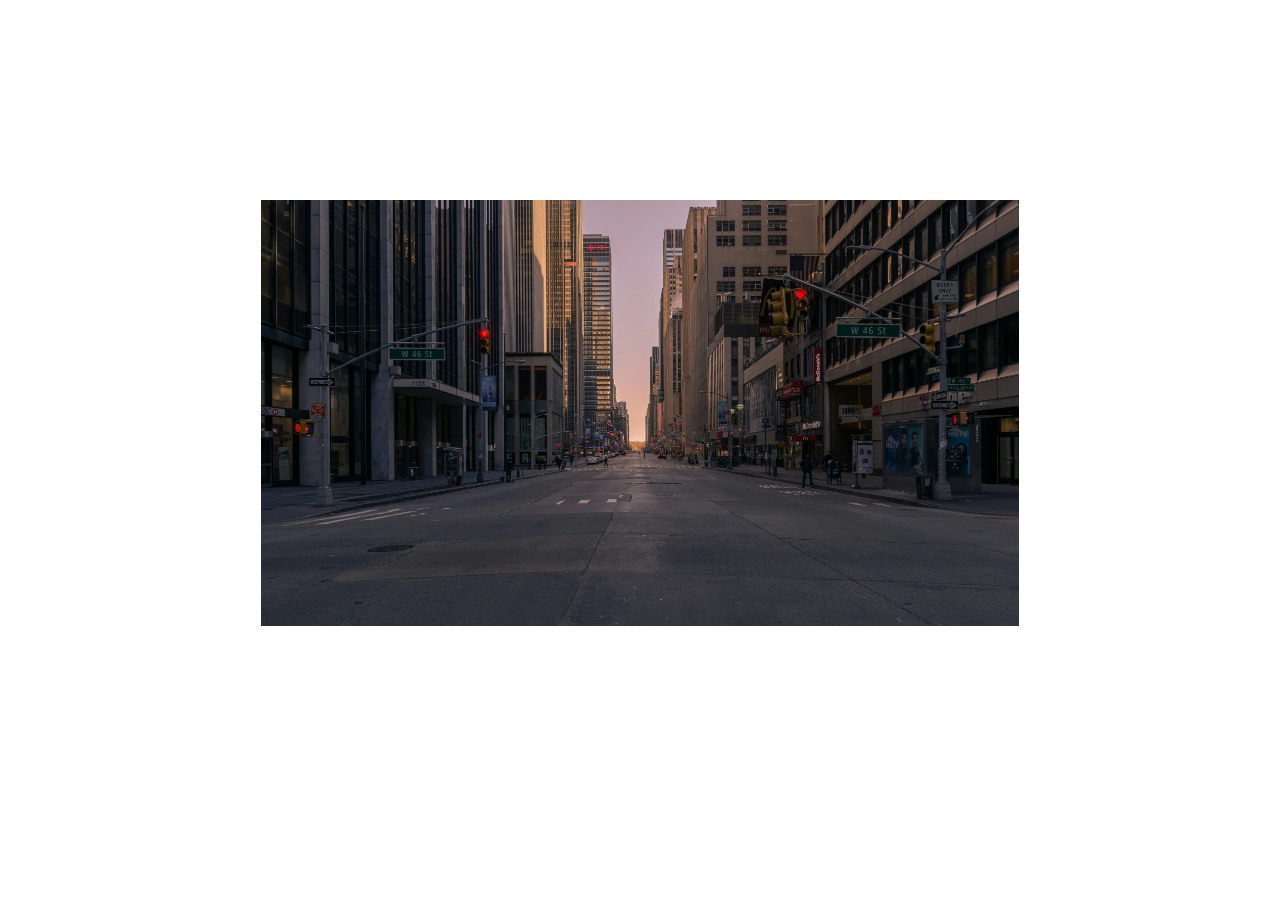
<file: index.html>
<!DOCTYPE html>
<html lang="es">
  <head>
    <meta charset="UTF-8" />
    <meta name="viewport" content="width=device-width, initial-scale=1.0" />
    <link rel="stylesheet" href="./assets/css/styles.css" />
    <title>Ejercicio 1</title>
  </head>
  <body>
    <div class="container">
      <img src="./assets/imgs/foto.jpg" class="imagen" alt="" />
    </div>

    <script src="./assets/js/script.js"></script>
  </body>
</html>
</file>
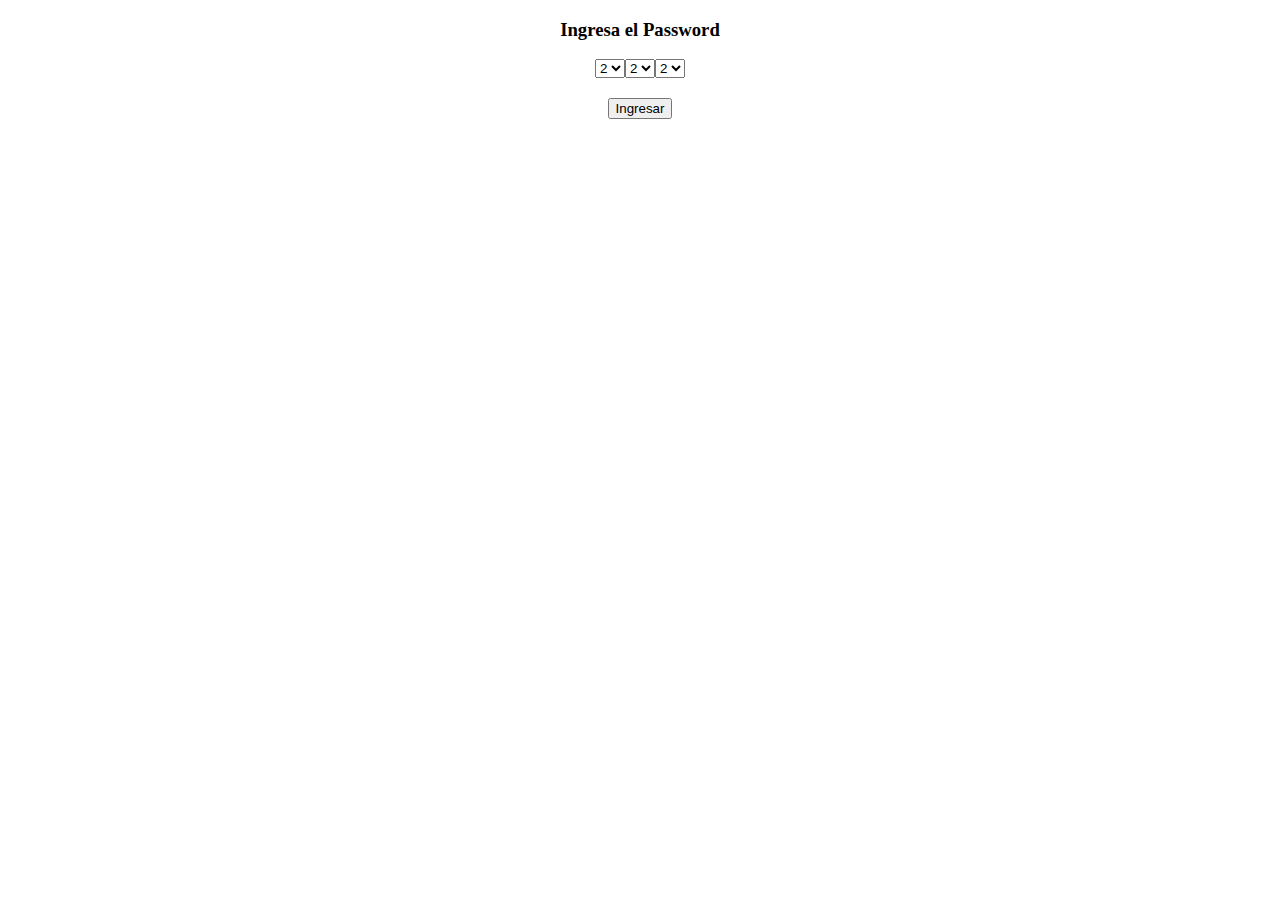
<file: index3.html>
<!DOCTYPE html>
<html lang="es">
  <head>
    <meta charset="UTF-8" />
    <meta name="viewport" content="width=device-width, initial-scale=1.0" />
    <link rel="stylesheet" href="./assets/css/styles3.css" />
    <title>Ejercicio 3</title>
  </head>
  <body>
    <h3>Ingresa el Password</h3>
    <div class="container">
      <select name="select" id="primero">
        <option class="value1" value="1">1</option>
        <option class="value2" value="2" selected>2</option>
        <option class="value3" value="3">3</option>
        <option class="value4" value="4">4</option>
        <option class="value5" value="5">5</option>
        <option class="value6" value="6">6</option>
        <option class="value7" value="7">7</option>
        <option class="value8" value="8">8</option>
        <option class="value9" value="9">9</option>
        <option class="value0" value="0">0</option>
      </select>
      <select name="select" id="segundo">
        <option value="1">1</option>
        <option class="value2" value="2" selected>2</option>
        <option class="value3" value="3">3</option>
        <option class="value4" value="4">4</option>
        <option class="value5" value="5">5</option>
        <option class="value6" value="6">6</option>
        <option class="value7" value="7">7</option>
        <option class="value8" value="8">8</option>
        <option class="value9" value="9">9</option>
        <option class="value0" value="0">0</option>
      </select>
      <select name="select" id="tercero">
        <option value="1">1</option>
        <option class="value2" value="2" selected>2</option>
        <option class="value3" value="3">3</option>
        <option class="value4" value="4">4</option>
        <option class="value5" value="5">5</option>
        <option class="value6" value="6">6</option>
        <option class="value7" value="7">7</option>
        <option class="value8" value="8">8</option>
        <option class="value9" value="9">9</option>
        <option class="value0" value="0">0</option>
      </select>
    </div>
    <div class="ingresar"><button id="boton">Ingresar</button></div>
    <div class="ingresar"><p id="imprimir"></p></div>
    <script src="./assets/js/script3.js"></script>
  </body>
</html>
</file>
<file: assets/css/styles.css>
.imagen {
  width: 60%;
}

.container {
  display: flex;
  width: 100%;
  height: 90vh;
  align-items: center;
  justify-content: center;
}
</file>
<file: assets/css/styles3.css>
.container {
  display: flex;
  justify-content: center;
}
h3 {
  text-align: center;
}

.ingresar {
  padding-top: 20px;
  display: flex;
  justify-content: center;
}
</file>
